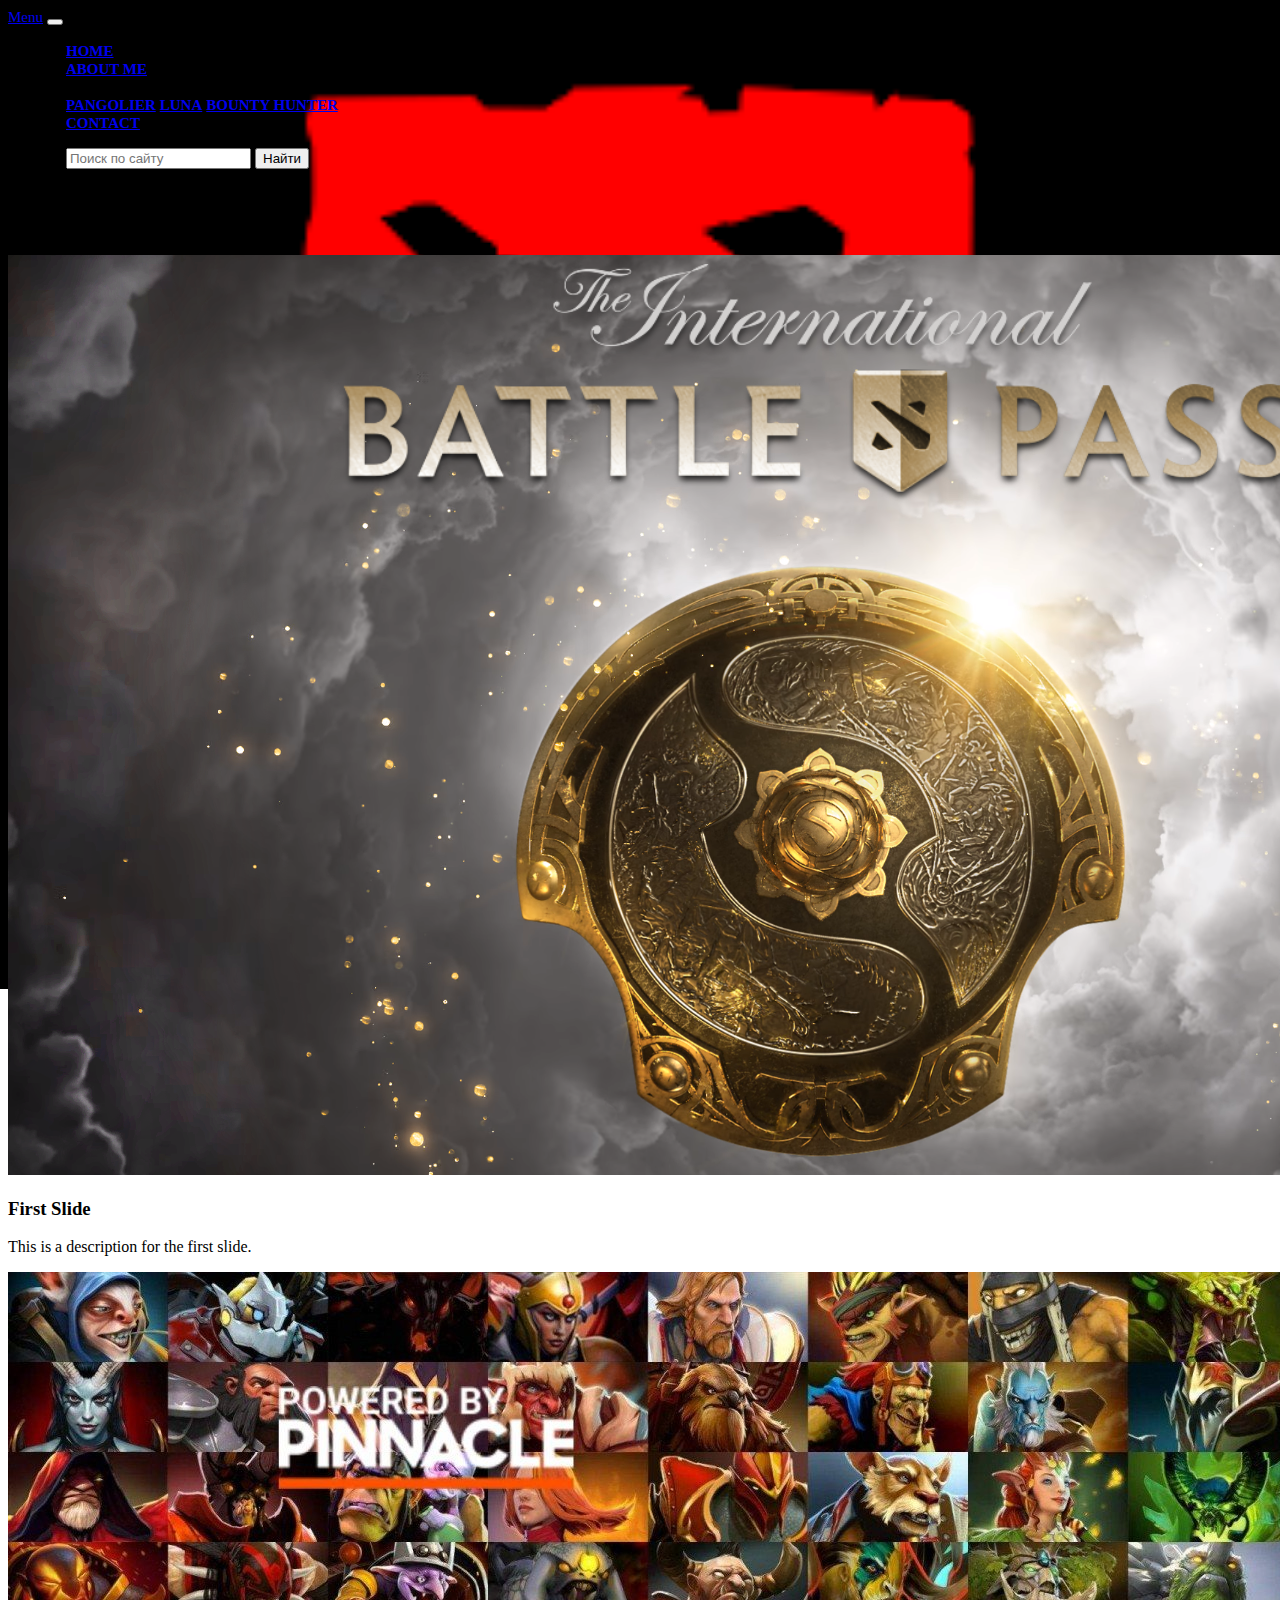
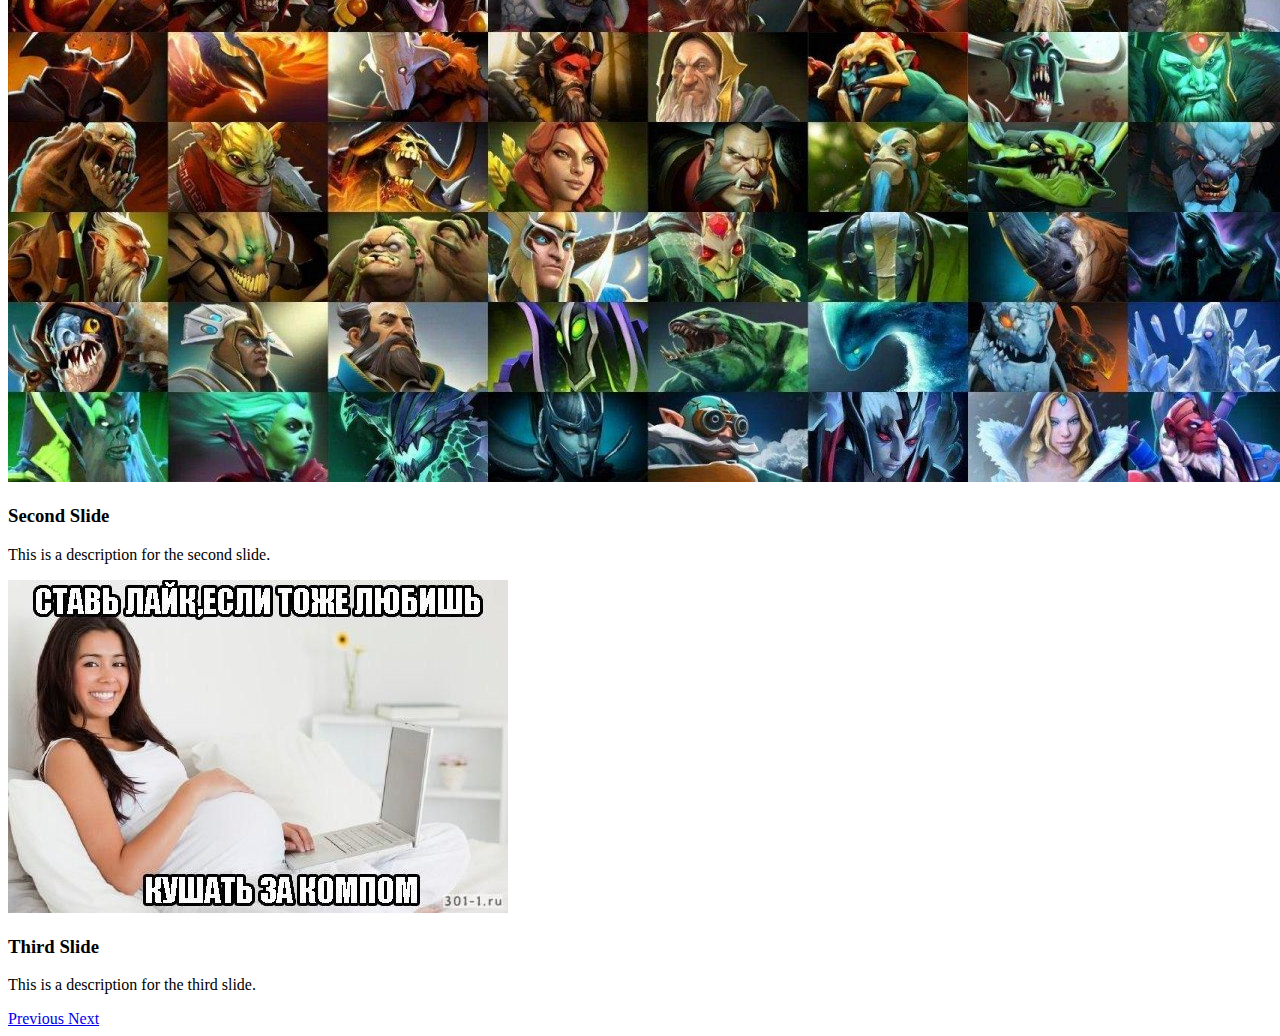
<file: index.html>
<!DOCTYPE html>
<html lang="en">

<head>
  <meta charset="utf-8">
  <meta name="viewport" content="width=device-width, initial-scale=1">
  <title>Navbar</title>
  <a href='https://www.freepik.com/free-photos-vectors/kids'></a>

  <link rel="stylesheet" href="https://stackpath.bootstrapcdn.com/bootstrap/4.2.1/css/bootstrap.min.css" integrity="sha384-GJzZqFGwb1QTTN6wy59ffF1BuGJpLSa9DkKMp0DgiMDm4iYMj70gZWKYbI706tWS" crossorigin="anonymous">
  <link rel="stylesheet" type="text/css" href="css/style.css">

  <!-- Font Awesome 5 -->
  <link rel="stylesheet" href="https://use.fontawesome.com/releases/v5.6.3/css/all.css" integrity="sha384-UHRtZLI+pbxtHCWp1t77Bi1L4ZtiqrqD80Kn4Z8NTSRyMA2Fd33n5dQ8lWUE00s/" crossorigin="anonymous">

</head>

<body>
  <style>
  body { background: url(img/Logo.png) no-repeat;
  background-size: 100%;}
</style>

<body>


    <!-- Navbar -->
    <nav class="navbar navbar-expand-md navbar-dark">
      <div class="container">
        <a class="navbar-brand mr-5" href="#">Menu</a>
        <button class="navbar-toggler" type="button" data-toggle="collapse" data-target="#navbarSupportedContent" aria-controls="navbarSupportedContent" aria-expanded="false" aria-label="Toggle navigation">
          <span class="navbar-toggler-icon"></span>
        </button>
        <!-- menu -->
        <div class="collapse navbar-collapse" id="navbarSupportedContent">
          <ul class="navbar-nav mr-auto">
            <li class="nav-item">
              <a class="nav-link" href="index.html">
                <i class="fas fa-home"></i>
                Home
              </a>
            </li>
            <li class="nav-item active">
              <a class="nav-link" href="D:\Овчаров Максим\svh 13-27\LP 10\avtor.html">
                <i class="fas fa-desktop"></i>
                About me
              </a>
            </li>
            <!-- dropdown menu -->
            <li class="nav-item dropdown">
              <a class="nav-link dropdown-toggle" data-toggle="dropdown" aria-haspopup="true" aria-expanded="false">
                <i class="fab fa-bluetooth-b"></i>
                Blog
              </a>
              <div class="dropdown-menu" id="custom-dropdown-menu">
                <a class="dropdown-item" href="D:\Овчаров Максим\svh 13-27\LP 10\Pangolier.html">Pangolier</a>
                <a class="dropdown-item" href="D:\Овчаров Максим\svh 13-27\LP 10\Luna.html">Luna</a>
                <a class="dropdown-item" href="D:\Овчаров Максим\svh 13-27\LP 10\Bounty Hunter.html">Bounty Hunter</a>
              </div>
            </li>
            <li class="nav-item">
              <a class="nav-link" href="Contact.html">
                <i class="fas fa-bug"></i>
                Contact
              </a>
              <form>
              <p><input type="" name="" placeholder="Поиск по сайту">
            <input type="submit" value="Найти"></p>
              </form>

            </li>
          </ul>
        </div>
        <!-- /menu -->
      </div>
    </nav>
    <!-- /Navbar -->

    <!-- Carousel -->
   <div id="carouselExampleIndicators"
   class="carousel slide" data-ride="carousel">
 <!-- Сarousel Indicators -->
 <ol class="carousel-indicators">
 <li data-target="#carouselExampleIndicators"
 data-slide-to="0" class="active"></li>
 <li data-target="#carouselExampleIndicators"
 data-slide-to="1"></li>
 <li data-target="#carouselExampleIndicators"
 data-slide-to="2"></li>
 </ol>
 <!-- Carousel Inner -->
 <div class="carousel-inner" role="listbox">

 <!-- Slide One -->
 <div class="carousel-item active">
 <img class="d-block w-100 mh-100"
 src="img/Battlepass2020.png"
 alt="First slide">
 <div class="carousel-caption d-none d-md-
 block">
 <h3>First Slide</h3>
 <p>This is a description for the first
 slide.</p>
 </div>
 </div>
 <!-- Slide Two -->
 <div class="carousel-item">
 <img class="d-block w-100 mh-100"
 src="img/heroes-1.jpg"
 alt="Second slide">
 <div class="carousel-caption d-none d-md-
 block">
 <h3>Second Slide</h3>
 <p>This is a description for the second
 slide.</p>
 </div>
 </div>

 <!-- Slide Three -->
 <div class="carousel-item">
 <img class="d-block w-100 mh-100"
 src="img/yam.jpg"
 alt="Third slide">
 <div class="carousel-caption d-none d-md-
 block">
 <h3>Third Slide</h3>
 <p>This is a description for the third
 slide.</p>
 </div>
 <!-- Carousel Control -->
 <a class="carousel-control-prev"
 href="#carouselExampleIndicators" role="button"
 data-slide="prev">
 <span class="carousel-control-prev-icon"
 aria-hidden="true"></span>
 <span class="sr-only">Previous</span>
 </a>
 <a class="carousel-control-next"
 href="#carouselExampleIndicators" role="button"
 data-slide="next">
 <span class="carousel-control-next-icon"
 aria-hidden="true"></span>
 <span class="sr-only">Next</span>
 </a>



  <!-- Bootstrap core JavaScript -->
  <script src="https://code.jquery.com/jquery-3.3.1.slim.min.js" integrity="sha384-q8i/X+965DzO0rT7abK41JStQIAqVgRVzpbzo5smXKp4YfRvH+8abtTE1Pi6jizo" crossorigin="anonymous"></script>
  <script src="https://cdnjs.cloudflare.com/ajax/libs/popper.js/1.14.6/umd/popper.min.js" integrity="sha384-wHAiFfRlMFy6i5SRaxvfOCifBUQy1xHdJ/yoi7FRNXMRBu5WHdZYu1hA6ZOblgut" crossorigin="anonymous"></script>
  <script src="https://stackpath.bootstrapcdn.com/bootstrap/4.2.1/js/bootstrap.min.js" integrity="sha384-B0UglyR+jN6CkvvICOB2joaf5I4l3gm9GU6Hc1og6Ls7i6U/mkkaduKaBhlAXv9k" crossorigin="anonymous"></script>



</body>

</html>
</file>
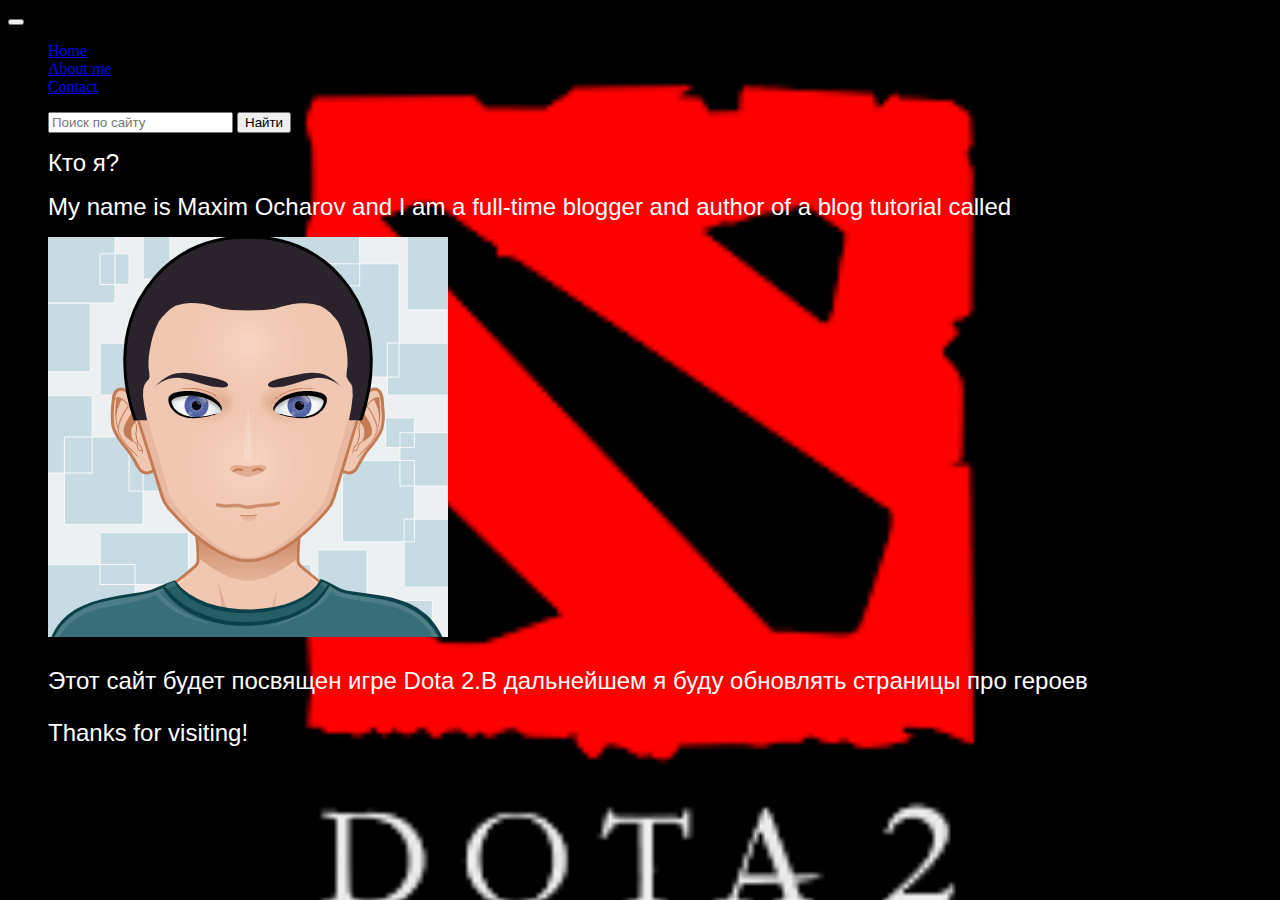
<file: avtor.html>
<!DOCTYPE html>
<html lang="en">

<head>
  <meta charset="utf-8">
  <meta name="viewport" content="width=device-width, initial-scale=1">
  <title>Contact form</title>

  <!-- Bootstrap -->
  <link rel="stylesheet" href="https://stackpath.bootstrapcdn.com/bootstrap/4.2.1/css/bootstrap.min.css" integrity="sha384-GJzZqFGwb1QTTN6wy59ffF1BuGJpLSa9DkKMp0DgiMDm4iYMj70gZWKYbI706tWS" crossorigin="anonymous">
  <!-- Font Awesome 5 -->
  <link rel="stylesheet" href="https://use.fontawesome.com/releases/v5.6.3/css/all.css" integrity="sha384-UHRtZLI+pbxtHCWp1t77Bi1L4ZtiqrqD80Kn4Z8NTSRyMA2Fd33n5dQ8lWUE00s/" crossorigin="anonymous">

</head>

<body>

<!-- Navbar -->
<nav class="navbar navbar-expand-md navbar-dark">
  <div class="container">
    <a class="navbar-brand mr-5" href="#"></a>
    <button class="navbar-toggler" type="button" data-toggle="collapse" data-target="#navbarSupportedContent" aria-controls="navbarSupportedContent" aria-expanded="false" aria-label="Toggle navigation">
      <span class="navbar-toggler-icon"></span>
    </button>

    <!-- menu -->
    <div class="collapse navbar-collapse" id="navbarSupportedContent">
      <ul class="navbar-nav mr-auto">
        <li class="nav-item">
          <a class="nav-link" href="index.html">
            <i class="fas fa-home"></i>
            Home
          </a>
        </li>
        <li class="nav-item active">
          <a class="nav-link" href="D:\Овчаров Максим\svh 13-27\LP 10\avtor.html">
            <i class="fas fa-desktop"></i>
            About me
          </a>
        </li>
        <li class="nav-item">
          <a class="nav-link" href="Contact.html">
            <i class="fas fa-bug"></i>
            Contact
          </a>
          <form>
          <p><input type="" name="" placeholder="Поиск по сайту">
        <input type="submit" value="Найти"></p>
          </form>


<!-- Title -->
<p><font size="5" color="white" face="Arial"
         <h2>Кто я?</h2>
         <!-- Author -->
         <p class="right">
           My name is Maxim Ocharov and I am a full-time blogger and author of a blog tutorial called <a href="D:\Овчаров Максим\svh 13-27\Lesson 5\avtor.html"></a>
         </p>


         <style>
         body { background: url(img/Logo.png) no-repeat;
         background-size: 100%;}
       </style>
        <img src="img/myAvatar.png" class="img-fluid" alt="">



         <!-- Preview Image -->

         <!-- Post Content -->
         <p>
           Этот сайт будет посвящен игре Dota 2.В дальнейшем я буду обновлять страницы про героев
         </p>



         <p class="lead">
           Thanks for visiting!
         </p>
</file>
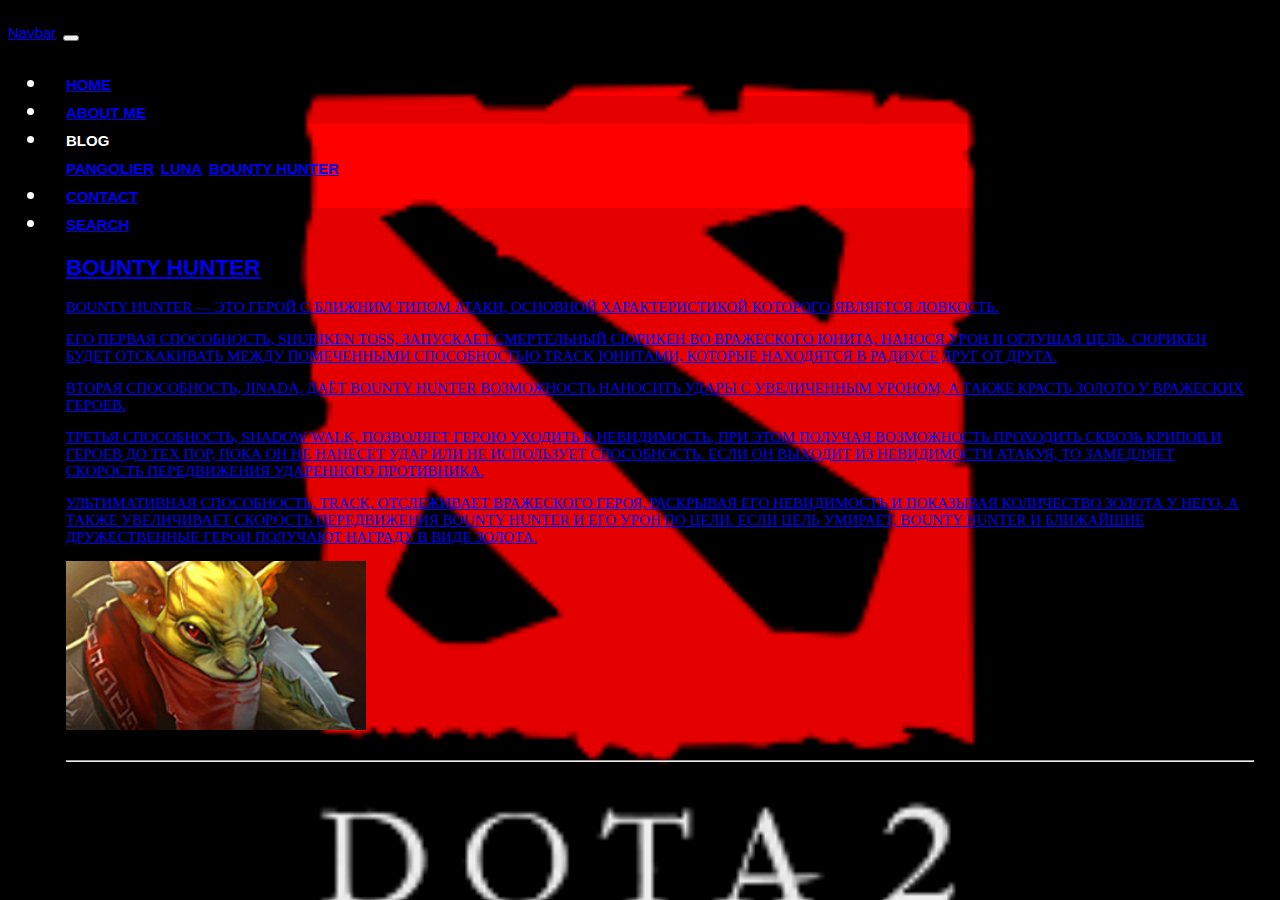
<file: Bounty Hunter.html>
<!doctype html>
<html lang="en">

<head>
  <meta charset="utf-8">
  <meta name="viewport" content="width=device-width, initial-scale=1">
  <title></title>
  <a href='https://www.freepik.com/free-photos-vectors/kids'></a>

  <link rel="stylesheet" href="https://stackpath.bootstrapcdn.com/bootstrap/4.2.1/css/bootstrap.min.css" integrity="sha384-GJzZqFGwb1QTTN6wy59ffF1BuGJpLSa9DkKMp0DgiMDm4iYMj70gZWKYbI706tWS" crossorigin="anonymous">
  <link rel="stylesheet" type="text/css" href="css/style.css">

  <!-- Font Awesome 5 -->
  <link rel="stylesheet" href="https://use.fontawesome.com/releases/v5.6.3/css/all.css" integrity="sha384-UHRtZLI+pbxtHCWp1t77Bi1L4ZtiqrqD80Kn4Z8NTSRyMA2Fd33n5dQ8lWUE00s/" crossorigin="anonymous">

</head>

<body>

<body>
  <style>
  body { background: url(img/Logo.png) no-repeat;
  background-size: 100%;}
</style>
<p><font size="5" color="white" face="Arial"

  <!-- Navbar -->
  <nav class="navbar navbar-expand-md navbar-dark">
    <div class="container">
      <a class="navbar-brand mr-5" href="#">Navbar</a>
      <button class="navbar-toggler" type="button" data-toggle="collapse" data-target="#navbarSupportedContent" aria-controls="navbarSupportedContent" aria-expanded="false" aria-label="Toggle navigation">
        <span class="navbar-toggler-icon"></span>
      </button>
      <!-- menu -->
      <div class="collapse navbar-collapse" id="navbarSupportedContent">
        <ul class="navbar-nav mr-auto">
          <li class="nav-item">
            <a class="nav-link" href="index.html">
              <i class="fas fa-home"></i>
              Home
            </a>
          </li>
          <li class="nav-item active">
            <a class="nav-link" href="about.html">
              <i class="fas fa-desktop"></i>
              About me
            </a>
          </li>
          <!-- dropdown menu -->
          <li class="nav-item dropdown">
            <a class="nav-link dropdown-toggle" data-toggle="dropdown" aria-haspopup="true" aria-expanded="false">
              <i class="fab fa-bluetooth-b"></i>
              Blog
            </a>
            <div class="dropdown-menu" id="custom-dropdown-menu">
              <a class="dropdown-item" href="D:\Овчаров Максим\svh 13-27\LP 10\Pangolier.html">Pangolier</a>
              <a class="dropdown-item" href="D:\Овчаров Максим\svh 13-27\LP 10\Luna.html">Luna</a>
              <a class="dropdown-item" href="D:\Овчаров Максим\svh 13-27\LP 10\Bounty Hunter.html">Bounty Hunter</a>
            </div>
          </li>
          <li class="nav-item">
            <a class="nav-link" href="Contact.html">
              <i class="fas fa-bug"></i>
              Contact
            </a>
            <li class="nav-item active">
              <a class="nav-link" href="D:\Овчаров Максим\svh 13-27\LP 10\avtor.html">
                <i class="fas fa-search"></i>
                Search




  <!-- Required meta tags -->
  <meta charset="utf-8">
  <meta name="viewport" content="width=device-width, initial-scale=1, shrink-to-fit=no">

  <!-- Bootstrap CSS -->
  <link rel="stylesheet" href="https://stackpath.bootstrapcdn.com/bootstrap/4.2.1/css/bootstrap.min.css" integrity="sha384-GJzZqFGwb1QTTN6wy59ffF1BuGJpLSa9DkKMp0DgiMDm4iYMj70gZWKYbI706tWS" crossorigin="anonymous">
  <link rel="stylesheet" type="text/css" href="css/style.css">

<div class="right">
  <div class="col-md-8">
    <h2 class="text-muted">Bounty Hunter</h2>
    <p class="lead">
      <p>Bounty Hunter — это герой с ближним типом атаки, основной характеристикой которого является ловкость.<p>
         <p>Его первая способность,  Shuriken Toss, запускает смертельный сюрикен во вражеского юнита, нанося урон и оглушая цель. Сюрикен будет отскакивать между помеченными способностью Track юнитами, которые находятся в радиусе друг от друга.<p>
          <p>Вторая способность,  Jinada, даёт Bounty Hunter возможность наносить удары с увеличенным уроном, а также красть золото у вражеских героев.<p>
           <p>Третья способность,  Shadow Walk, позволяет герою уходить в невидимость, при этом получая возможность проходить сквозь крипов и героев до тех пор, пока он не нанесет удар или не использует способность. Если он выходит из невидимости атакуя, то замедляет скорость передвижения ударенного противника.<p>
            <p>Ультимативная способность,  Track, отслеживает вражеского героя, раскрывая его невидимость и показывая количество золота у него, а также увеличивает скорость передвижения Bounty Hunter и его урон по цели. Если цель умирает, Bounty Hunter и ближайшие дружественные герои получают награду в виде золота.<p>

              <div class="col-md-4">
                <a href="" class="left">
                  <img src="img/Bounty.png" class="img-fluid" alt="Bounty Hunter" width=300>
    </p>
    </a>
  </div>
<hr>
</file>
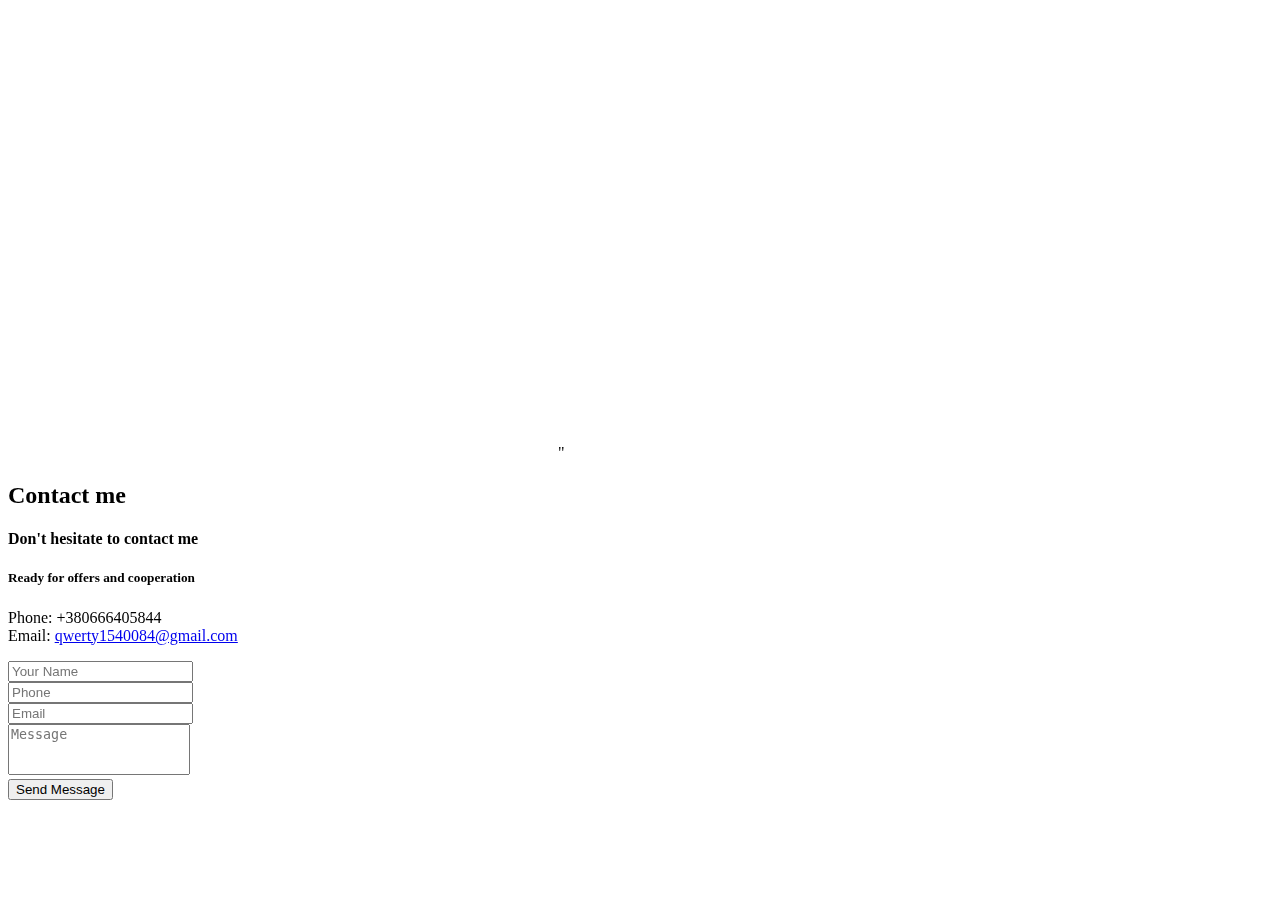
<file: Contact.html>
<!DOCTYPE html>
<html lang="en">

<head>
  <meta charset="utf-8">
  <meta name="viewport" content="width=device-width, initial-scale=1">
  <title>Contact form</title>

  <!-- Bootstrap -->
  <link rel="stylesheet" href="https://stackpath.bootstrapcdn.com/bootstrap/4.2.1/css/bootstrap.min.css" integrity="sha384-GJzZqFGwb1QTTN6wy59ffF1BuGJpLSa9DkKMp0DgiMDm4iYMj70gZWKYbI706tWS" crossorigin="anonymous">
  <!-- Font Awesome 5 -->
  <link rel="stylesheet" href="https://use.fontawesome.com/releases/v5.6.3/css/all.css" integrity="sha384-UHRtZLI+pbxtHCWp1t77Bi1L4ZtiqrqD80Kn4Z8NTSRyMA2Fd33n5dQ8lWUE00s/" crossorigin="anonymous">

</head>

<body>

  <!-- MAIN -->
  <main class="py-3 mb-3">
    <div class="container">
      <div class="row">

        <!-- Col-md-6 -->
        <div class="col-md-6">
          <!-- Google Maps -->
          <iframe src="https://www.google.com/maps/embed?pb=!1m18!1m12!1m3!1d2631.2984637539034!2d37.57757931503463!3d48.73799517927589!2m3!1f0!2f0!3f0!3m2!1i1024!2i768!4f13.1!3m3!1m2!1s0x40df972268c3d09f%3A0x6593c5f1c2ea6348!2z0JrQvtC80L_RjNGO0YLQtdGA0L3QsNGPINCQ0LrQsNC00LXQvNC40Y8g0KjQsNCz!5e0!3m2!1sru!2sua!4v1592496609406!5m2!1sru!2sua" width="550" height="450" frameborder="0" style="border:0;" allowfullscreen="" aria-hidden="false" tabindex="0"></iframe>"

        </div>
        <!-- /col-md-6 -->

        <!-- Col-md-6 -->
        <div class="col-md-6">
          <!-- Contact Form -->
          <h2 class="display-3">
              Contact me
            </h2>
          <div class="mb-1">
            <h4>
              <i class="far fa-envelope"></i>
              Don't hesitate to contact me
            </h4>
          </div>
          <h5>
            Ready for offers and cooperation
          </h5>
          <p class="text-muted">
            Phone: +380666405844 <br> Email: <a href="#">qwerty1540084@gmail.com</a>
          </p>

          <!-- Input -->
          <form>
            <div class="row">
              <!-- Name -->
              <div class="col-md-6 pb-3">
                <input type="text" class="form-control input" name="name" data-form-field="Name" placeholder="Your Name" required="">
              </div>
              <!-- Phone -->
              <div class="col-md-6 pb-3">
                <input type="text" class="form-control input" name="phone" data-form-field="Phone" placeholder="Phone" required="">
              </div>
              <!-- Email -->
              <div class="col-md-12 pb-3">
                <input type="email" class="form-control input" name="email" data-form-field="Email" placeholder="Email" required="">
              </div>
              <!-- Message -->
              <div class="col-md-12 pb-3">
                <textarea class="form-control input" name="message" rows="3" maxlength="6000" data-form-field="Message" placeholder="Message" style="resize:none"></textarea>
              </div>
              <div class="input-group-btn col-md-12">
                <button type="submit" class="btn btn-outline-dark btn-form display-4">Send Message</button>
              </div>
            </div>
          </form>
        </div>
        <!-- /col-md-6 -->

      </div>
      <!-- /row -->
    </div>
    <!-- /container -->
  </main>


</body>

</html>
</file>
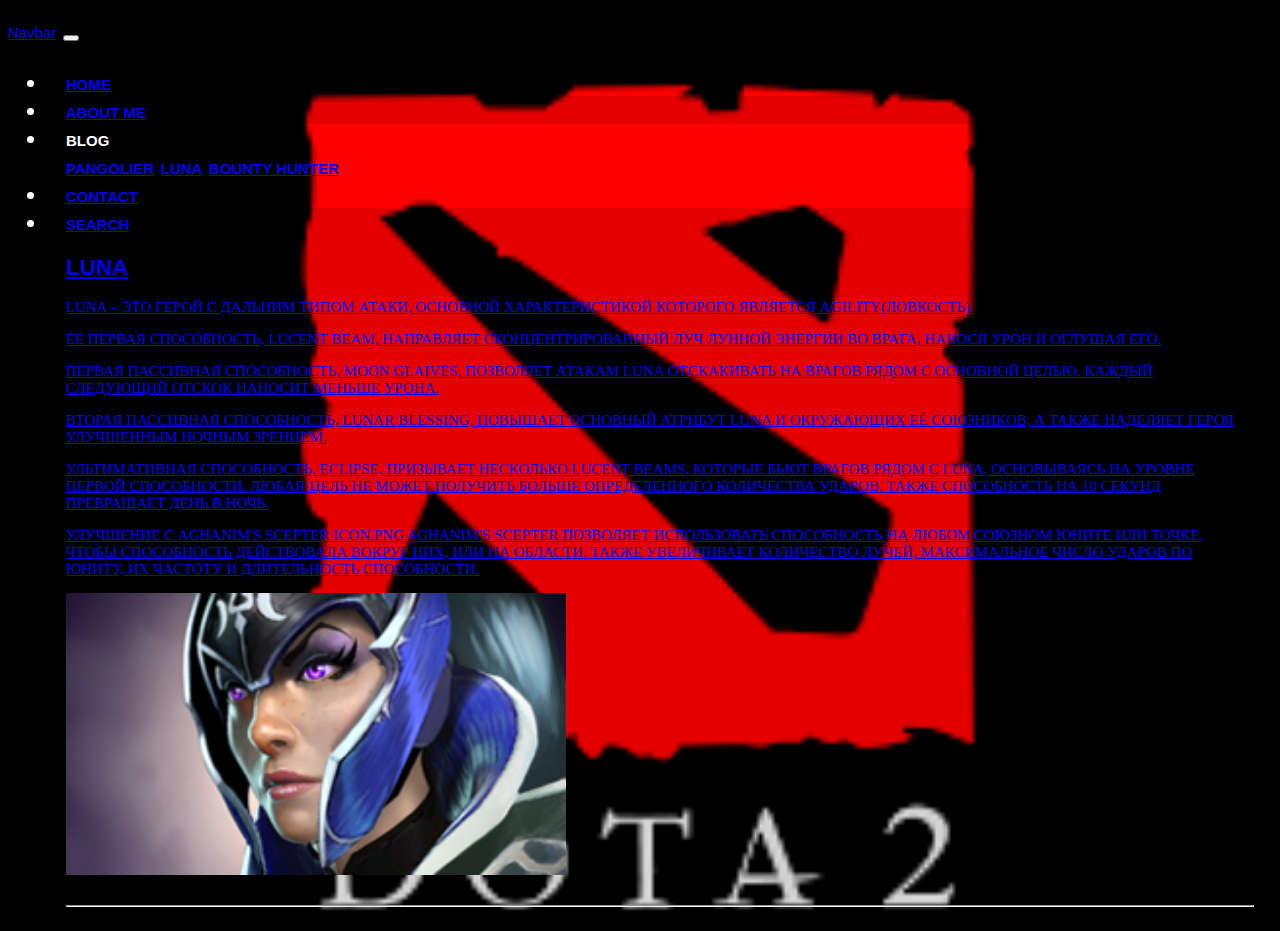
<file: Luna.html>
<!doctype html>
<html lang="en">

<head>
  <meta charset="utf-8">
  <meta name="viewport" content="width=device-width, initial-scale=1">
  <title></title>
  <a href='https://www.freepik.com/free-photos-vectors/kids'></a>

  <link rel="stylesheet" href="https://stackpath.bootstrapcdn.com/bootstrap/4.2.1/css/bootstrap.min.css" integrity="sha384-GJzZqFGwb1QTTN6wy59ffF1BuGJpLSa9DkKMp0DgiMDm4iYMj70gZWKYbI706tWS" crossorigin="anonymous">
  <link rel="stylesheet" type="text/css" href="css/style.css">

  <!-- Font Awesome 5 -->
  <link rel="stylesheet" href="https://use.fontawesome.com/releases/v5.6.3/css/all.css" integrity="sha384-UHRtZLI+pbxtHCWp1t77Bi1L4ZtiqrqD80Kn4Z8NTSRyMA2Fd33n5dQ8lWUE00s/" crossorigin="anonymous">

</head>

<body>

<body>
  <style>
  body { background: url(img/Logo.png) no-repeat;
  background-size: 100%;}
</style>
<p><font size="5" color="white" face="Arial"

  <!-- Navbar -->
  <nav class="navbar navbar-expand-md navbar-dark">
    <div class="container">
      <a class="navbar-brand mr-5" href="#">Navbar</a>
      <button class="navbar-toggler" type="button" data-toggle="collapse" data-target="#navbarSupportedContent" aria-controls="navbarSupportedContent" aria-expanded="false" aria-label="Toggle navigation">
        <span class="navbar-toggler-icon"></span>
      </button>
      <!-- menu -->
      <div class="collapse navbar-collapse" id="navbarSupportedContent">
        <ul class="navbar-nav mr-auto">
          <li class="nav-item">
            <a class="nav-link" href="index.html">
              <i class="fas fa-home"></i>
              Home
            </a>
          </li>
          <li class="nav-item active">
            <a class="nav-link" href="about.html">
              <i class="fas fa-desktop"></i>
              About me
            </a>
          </li>
          <!-- dropdown menu -->
          <li class="nav-item dropdown">
            <a class="nav-link dropdown-toggle" data-toggle="dropdown" aria-haspopup="true" aria-expanded="false">
              <i class="fab fa-bluetooth-b"></i>
              Blog
            </a>
            <div class="dropdown-menu" id="custom-dropdown-menu">
              <a class="dropdown-item" href="D:\Овчаров Максим\svh 13-27\LP 10\Pangolier.html">Pangolier</a>
              <a class="dropdown-item" href="D:\Овчаров Максим\svh 13-27\LP 10\Luna.html">Luna</a>
              <a class="dropdown-item" href="D:\Овчаров Максим\svh 13-27\LP 10\Bounty Hunter.html">Bounty Hunter</a>
            </div>
          </li>
          <li class="nav-item">
            <a class="nav-link" href="Contact.html">
              <i class="fas fa-bug"></i>
              Contact
            </a>
            <li class="nav-item active">
              <a class="nav-link" href="D:\Овчаров Максим\svh 13-27\LP 10\avtor.html">
                <i class="fas fa-search"></i>
                Search




  <!-- Required meta tags -->
  <meta charset="utf-8">
  <meta name="viewport" content="width=device-width, initial-scale=1, shrink-to-fit=no">

  <!-- Bootstrap CSS -->
  <link rel="stylesheet" href="https://stackpath.bootstrapcdn.com/bootstrap/4.2.1/css/bootstrap.min.css" integrity="sha384-GJzZqFGwb1QTTN6wy59ffF1BuGJpLSa9DkKMp0DgiMDm4iYMj70gZWKYbI706tWS" crossorigin="anonymous">
  <link rel="stylesheet" type="text/css" href="css/style.css">

<div class="right">
  <div class="col-md-8">
    <h2 class="text-muted">Luna</h2>
    <p class="lead">
      <p>Luna – это герой с дальним типом атаки, основной характеристикой которого является Agility(ловкость).<p>
        <p>Ее первая способность,  Lucent Beam, направляет сконцентрированный луч лунной энергии во врага, нанося урон и оглушая его.<p>
           <p>Первая пассивная способность,  Moon Glaives, позволяет атакам Luna отскакивать на врагов рядом с основной целью. Каждый следующий отскок наносит меньше урона.<p>
            <p>Вторая пассивная способность,  Lunar Blessing, повышает основный атрибут Luna и окружающих её союзников, а также наделяет героя улучшенным ночным зрением.<p>
             <p>Ультимативная способность,  Eclipse, призывает несколько Lucent Beams, которые бьют врагов рядом с Luna, основываясь на уровне первой способности. Любая цель не может получить больше определенного количества ударов. Также способность на 10 секунд превращает день в ночь.<p>
              <p>Улучшение с Aghanim's Scepter icon.png Aghanim's Scepter позволяет использовать способность на любом союзном юните или точке, чтобы способность действовала вокруг них, или на области. Также увеличивает количество лучей, максимальное число ударов по юниту, их частоту и длительность способности.<p>

              <div class="col-md-4">
                <a href="" class="left">
                  <img src="img/Luna.png" class="img-fluid" alt="Luna" width=500>
    </p>
    </a>
  </div>
<hr>
</file>
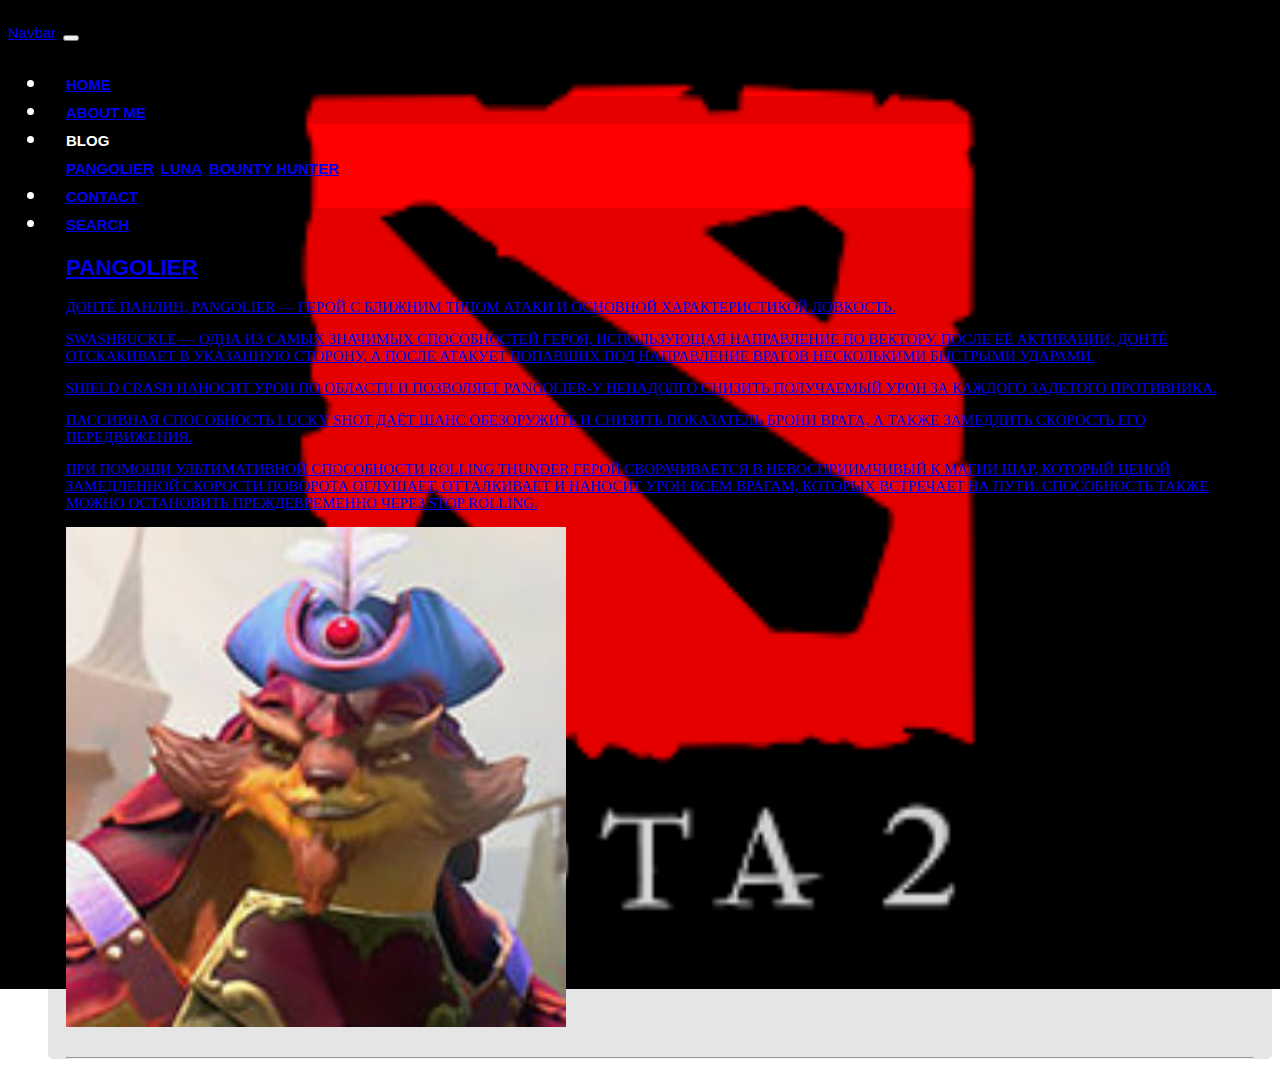
<file: Pangolier.html>
<!doctype html>
<html lang="en">

<head>
  <meta charset="utf-8">
  <meta name="viewport" content="width=device-width, initial-scale=1">
  <title></title>
  <a href='https://www.freepik.com/free-photos-vectors/kids'></a>

  <link rel="stylesheet" href="https://stackpath.bootstrapcdn.com/bootstrap/4.2.1/css/bootstrap.min.css" integrity="sha384-GJzZqFGwb1QTTN6wy59ffF1BuGJpLSa9DkKMp0DgiMDm4iYMj70gZWKYbI706tWS" crossorigin="anonymous">
  <link rel="stylesheet" type="text/css" href="css/style.css">

  <!-- Font Awesome 5 -->
  <link rel="stylesheet" href="https://use.fontawesome.com/releases/v5.6.3/css/all.css" integrity="sha384-UHRtZLI+pbxtHCWp1t77Bi1L4ZtiqrqD80Kn4Z8NTSRyMA2Fd33n5dQ8lWUE00s/" crossorigin="anonymous">

</head>

<body>

<body>
  <style>
  body { background: url(img/Logo.png) no-repeat;
  background-size: 100%;}
</style>
<p><font size="5" color="white" face="Arial"

  <!-- Navbar -->
  <nav class="navbar navbar-expand-md navbar-dark">
    <div class="container">
      <a class="navbar-brand mr-5" href="#">Navbar</a>
      <button class="navbar-toggler" type="button" data-toggle="collapse" data-target="#navbarSupportedContent" aria-controls="navbarSupportedContent" aria-expanded="false" aria-label="Toggle navigation">
        <span class="navbar-toggler-icon"></span>
      </button>
      <!-- menu -->
      <div class="collapse navbar-collapse" id="navbarSupportedContent">
        <ul class="navbar-nav mr-auto">
          <li class="nav-item">
            <a class="nav-link" href="index.html">
              <i class="fas fa-home"></i>
              Home
            </a>
          </li>
          <li class="nav-item active">
            <a class="nav-link" href="about.html">
              <i class="fas fa-desktop"></i>
              About me
            </a>
          </li>
          <!-- dropdown menu -->
          <li class="nav-item dropdown">
            <a class="nav-link dropdown-toggle" data-toggle="dropdown" aria-haspopup="true" aria-expanded="false">
              <i class="fab fa-bluetooth-b"></i>
              Blog
            </a>
            <div class="dropdown-menu" id="custom-dropdown-menu">
              <a class="dropdown-item" href="D:\Овчаров Максим\svh 13-27\LP 10\Pangolier.html">Pangolier</a>
              <a class="dropdown-item" href="D:\Овчаров Максим\svh 13-27\LP 10\Luna.html">Luna</a>
              <a class="dropdown-item" href="D:\Овчаров Максим\svh 13-27\LP 10\Bounty Hunter.html">Bounty Hunter</a>
            </div>
          </li>
          <li class="nav-item">
            <a class="nav-link" href="Contact.html">
              <i class="fas fa-bug"></i>
              Contact
            </a>
            <li class="nav-item active">
              <a class="nav-link" href="D:\Овчаров Максим\svh 13-27\LP 10\avtor.html">
                <i class="fas fa-search"></i>
                Search




  <!-- Required meta tags -->
  <meta charset="utf-8">
  <meta name="viewport" content="width=device-width, initial-scale=1, shrink-to-fit=no">

  <!-- Bootstrap CSS -->
  <link rel="stylesheet" href="https://stackpath.bootstrapcdn.com/bootstrap/4.2.1/css/bootstrap.min.css" integrity="sha384-GJzZqFGwb1QTTN6wy59ffF1BuGJpLSa9DkKMp0DgiMDm4iYMj70gZWKYbI706tWS" crossorigin="anonymous">
  <link rel="stylesheet" type="text/css" href="css/style.css">

<div class="right">
  <div class="col-md-8">
    <h2 class="text-muted">Pangolier</h2>
    <p class="lead">
      <p>Донтé Панлин, Pangolier — герой с ближним типом атаки и основной характеристикой ловкость.<p>
        <p>Swashbuckle — одна из самых значимых способностей героя, использующая направление по вектору. После её активации, Донтé отскакивает в указанную сторону, а после атакует попавших под направление врагов несколькими быстрыми ударами.<p>
          <p>Shield Crash наносит урон по области и позволяет Pangolier-у ненадолго снизить получаемый урон за каждого задетого противника.<p>
          <p> Пассивная способность  Lucky Shot даёт шанс обезоружить и снизить показатель брони врага, а также замедлить скорость его передвижения.<p>
            <p>При помощи ультимативной способности  Rolling Thunder герой сворачивается в невосприимчивый к магии шар, который ценой замедленной скорости поворота оглушает, отталкивает и наносит урон всем врагам, которых встречает на пути. Способность также можно остановить преждевременно через  Stop Rolling.<p>
              <div class="col-md-4">
                <a href="" class="left">
                  <img src="img/pang.jpg" class="img-fluid" alt="Pangolier" width=500>
    </p>
    </a>
  </div>
<hr>
</file>
<file: css/style.css>
.navbar-brand {
  font-size: 15px;
  font-weight: 300;
}

.nav-link, .dropdown-item {
  font-size: 15px;
  font-weight: 600;
  text-transform: uppercase;
}

nav li {
  padding: 0 18px;
}

nav li.active, nav li.active:before {
  background-color: rgba(0, 0, 0, 0.1);
  border-radius: 5px;
}
.carousel a:hover {
 background: rgba(255, 255, 255, 1);
}


p {
 font-family: 'Roboto Slab', serif;
 font-weight: 400;
}
</file>
